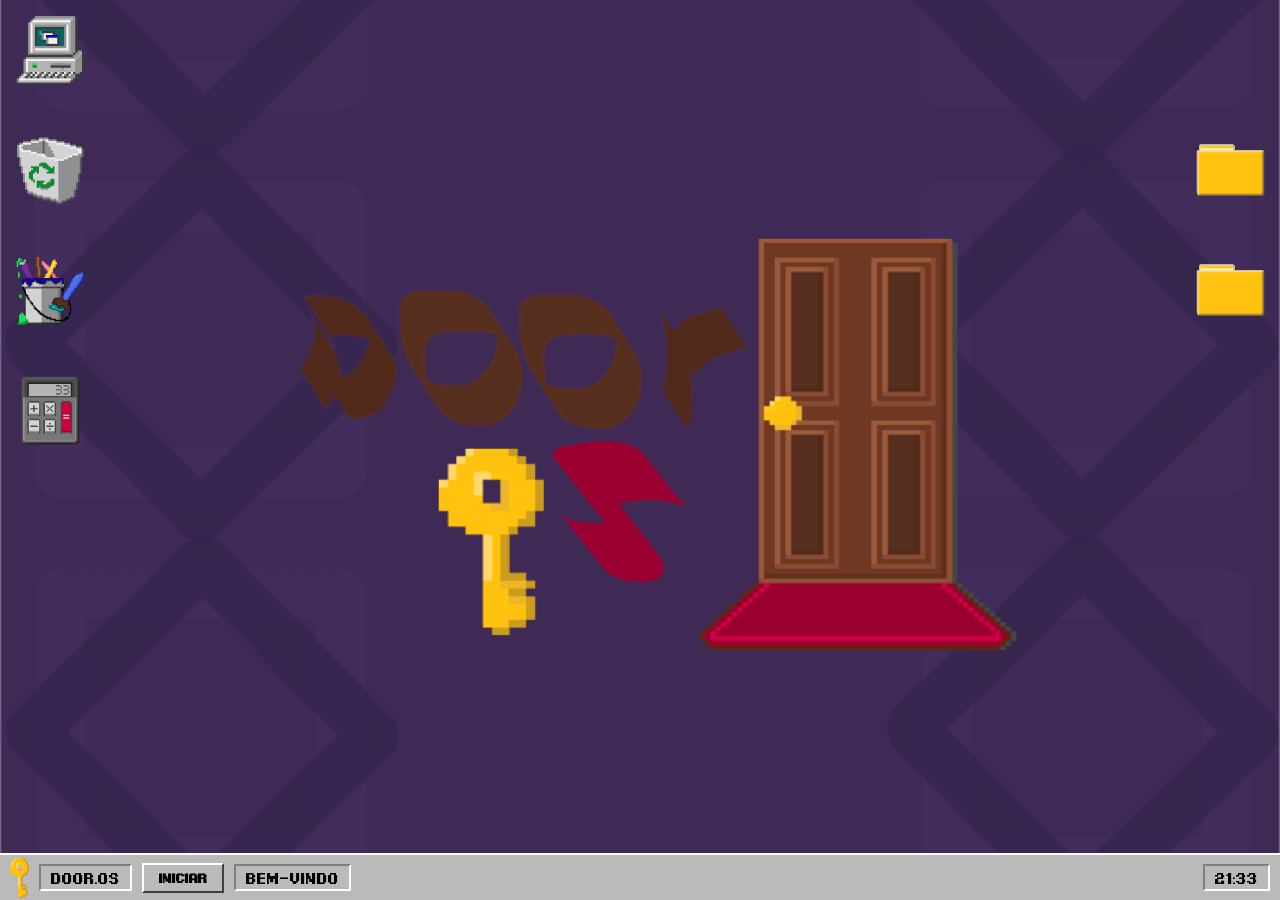
<file: DOOR-OS/index.html>
<!DOCTYPE html>
<html lang="pt-br">
<head>
    <meta charset="UTF-8">
    <meta name="viewport" content="width=device-width, initial-scale=1.0">
    <title>Home</title>
    <link rel="stylesheet" href="css/telaInicial.css">
    <link rel="stylesheet" href="css/quiz.css">    
    <link rel="stylesheet" href="css/calculadora.css"> 
    <link rel="stylesheet" href="css/pasta-fundo.css">

</head>
<body id="body">
    <!--Tela inicial-->
    <div class="apps-div">
        <button class="apps"><img class="apps-img" src="arquivos/COMPUTADOR-definitivo.png" alt="computador"></button>
        <button class="apps"><img class="apps-img" src="arquivos/LIXO-definitivo.png" alt="trash"></button>
        <button class="apps"><img class="apps-img" src="arquivos/PAINT-definitivo.png" alt="paint"></button>
        <button class="apps"><img class="apps-img" src="arquivos/PASTA-definitivo.png" alt="folder"></button>
        <button class="apps" onclick="pastaFundoAberto()"><img class="apps-img" src="arquivos/PASTA-definitivo.png" alt="folder"></button>
        <button class="apps" onclick="abrirConfirmacaoQuiz()"><img class="apps-img" src="arquivos/CALCULADORA-definitivo.png" alt="calculadora"></button>
    </div>

    <div class="barra">
        <footer> 
            <img src="arquivos/chave.png" alt="DoorOS">
            <p>Door.OS</p>
            <button>Iniciar</button>
            <p>Bem-Vindo</p>
            <p id="relogio"></p>
            
        </footer>
    </div>

    <!--Parte da confirmacao se vai fazer o quiz ou nao-->
    <div id="confirmacaoPopUp">
        <div class="barra-titulo">
            <span>Aviso do Sistema</span>
            <div class="botoes-janela">
                <button class="btn-enfeite" onclick="fecharConfirmacaoQuiz()">×</button>
            </div>
        </div>
        <h2>Bem-Vindo ao Quiz Door.OS</h2>
        <h3>Como funciona:</h3>
        <ul>
            <li>Você terá 30 segundos para responder o quiz</li>
            <li>Cada acerto resulta em 1 ponto</li>
            <li>Consequentemente cada erro resulta em -1 ponto</li>
        </ul>
        <div class="botoes-confirmacao">
            <button class="confirmacao-quiz" onclick="fecharConfirmacaoQuiz()">Voltar</button>
            <button class="confirmacao-quiz" onclick="abrirPopUp(), tempo(), pergunta(), fecharConfirmacaoQuiz()">Começar</button>
        </div>
    </div>

    <!--Quiz-->
    <div id="popUp">
        <div class="barra-titulo">
            <span>Aviso do Sistema</span>
            <div class="botoes-janela">
                <button class="btn-enfeite" onclick="fecharPopUp('popUp')">×</button>
            </div>
        </div>
        <div class="conteudo-janela">
            <div class="painel-status">
                <p class="tempo" id="tempoExibir"></p>
                <p id="ponto"></p>
            </div>  
            <p class="txt" id="pergunta"></p>   
            <div class="caixa-de-respostas" id="caixa-de-respostas">
                <button class="txt"  id="alternativaA" onclick="alternativa('a')"></button>
                <button class="txt"  id="alternativaB" onclick="alternativa('b')"></button>
                <button class="txt"  id="alternativaC" onclick="alternativa('c')"></button>
                <button class="txt"  id="alternativaD" onclick="alternativa('d')"></button>
            </div>
        </div>
    </div>

    <!--Quiz - Sucesso-->
    <div id="popUpPassou">
        <div class="barra-titulo">
            <span>Sucesso</span>
            <div class="botoes-janela">
                <button class="btn-enfeite" onclick="fecharPopUp('popUpPassou')">×</button>
            </div>
        </div>
        <div class="conteudo-janela">
            <h2 class="titulo-resultado-quiz">Você passou no teste!!!</h2>
            <p class="pontos" id="pontuacaoPass">Pontuação: </p>
            <p class="pontos" id="pontuacaoPEtec">Menção: </p>
            <p class="pontos">Aura: +67</p>
        </div>
    </div>

    <!--Quiz - Regresso-->
    <div id="popUpReprovou">
        <div class="barra-titulo">
            <span>Erro Critico</span>
            <div class="botoes-janela">
                <button class="btn-enfeite" onclick="fecharPopUp('popUpReprovou')">×</button>
            </div>
        </div>
        <div class="conteudo-janela">
            <h2 class="titulo-resultado-quiz">Você não está apto para utilizar a calculadora</h2>
            <p class="pontos" id="pontuacaoRepr">Pontuação: </p>
            <p class="pontos" id="pontuacaoREtec">Menção: </p>
            <p class="pontos">Aura: -67</p>
        </div>
    </div>

    <!--Calculadora-->
    <div class="janela" id="janela">
        <div class="barra-titulo">
            <span>Calculadora</span>
            <div class="botoes-janela">
                <button class="btn-enfeite">-</button>
                <button class="btn-enfeite" onclick="maximizarOuMinimizarTela()">□</button>
                <button class="btn-enfeite" onclick="voltar()">×</button>
            </div>
        </div>
        <div class="calc-hist">
            <div id="display-calc">
                <div class="campo-de-numeros" id="campo-de-numeros">
                    <p class="exibir-calculo" id="exibir-calculo"></p>
                    <h2 class="numero" id="exibir">0</h2>
                </div>

                <div class="teclado-numerico">
                    <button onclick="inserirNumero('quad')" class="teclas">x²</button>
                    <button onclick="inserirNumero('c')" class="teclaC">C</button>
                    <button onclick="inserirNumero('backspace')" class="teclas">⌫</button>
                    <button onclick="inserirNumero('/')" class="tecla-operacao">÷</button>
                    <button onclick="inserirNumero('7')" class="teclas">7</button>
                    <button onclick="inserirNumero('8')" class="teclas">8</button>
                    <button onclick="inserirNumero('9')" class="teclas">9</button>
                    <button onclick="inserirNumero('*')" class="tecla-operacao">×</button>
                    <button onclick="inserirNumero('4')" class="teclas">4</button>
                    <button onclick="inserirNumero('5')" class="teclas">5</button>
                    <button onclick="inserirNumero('6')" class="teclas">6</button>
                    <button onclick="inserirNumero('-')" class="tecla-operacao">-</button>
                    <button onclick="inserirNumero('1')" class="teclas">1</button>
                    <button onclick="inserirNumero('2')" class="teclas">2</button>
                    <button onclick="inserirNumero('3')" class="teclas">3</button>
                    <button onclick="inserirNumero('+')" class="tecla-operacao">+</button>
                    <button onclick="inserirNumero('maisOuMenos')" class="teclas">+/-</button>
                    <button onclick="inserirNumero('0')" class="teclas">0</button>
                    <button onclick="inserirNumero(',')" class="teclas">,</button>
                    <button onclick="inserirNumero('=')" class="tecla-igual">=</button> 
                </div>
            </div>
            <div id="historico">
                <h2 class="titulo-historico">Histórico:</h2>
                <div class="lista-historico" id="lista-historico"></div>
            </div>
        </div>

    </div>

    <!--Pasta que muda o wallpaper-->
    <div id="pastaFundo">
        <div class="barra-titulo">
            <span>Papel de parede</span>
            <div class="botoes-janela">
                <button class="btn-enfeite">-</button>
                <button class="btn-enfeite" onclick="ajustarTela()">□</button>
                <button class="btn-enfeite" onclick="pastaFundoFechado('x')">×</button>
            </div>
        </div>

        <div class="titulo-background">
            <h1>Papéis de parede predefinidos</h1>
        </div>

        <div id="pastaFundoConteudo">
            <button class="bloco-imagem" onclick="alterarNormal()">
                <img src="arquivos/parede.png" alt="papel de parede oficial">
            </button>
            <button class="bloco-imagem" onclick="alterarCachorros()">
                <img src="arquivos/cachorros feios.jpg" alt="cachorros">
            </button>
            <button class="bloco-imagem" onclick="alterarCachorroFeo()">
                <img src="arquivos/doge feio.jpeg" alt="um cachorro">
            </button>
            <button class="bloco-imagem" onclick="alterarBackrooms()">
                <img src="arquivos/HobbyTown_USA_Oshkosh_interior_under_construction_2002_(The_Backrooms).jpg" alt="backiruumis">
            </button>
        </div>
    </div>

    <script src="js/calculadora.js"></script> 
    <script src="js/telaInicial.js"></script>
    <script src="js/quiz.js"></script>
    <script src="js/pastaFundo.js"></script>
</body>
</html>
</file>
<file: DOOR-OS/css/telaInicial.css>
@font-face {
    font-family: 'MinhaFonteCustomizada';
    src: url('../arquivos/Pixel\ Digivolve.otf') format('opentype');
    font-weight: normal;
    font-style: normal;
}

body {
    background-image: url(../arquivos/parede.png);
    background-size: cover;
    background-repeat: no-repeat;
    background-position: center;
    background-attachment: fixed;
    padding: 0;
    margin: 0;
    height: 100vh;
    width: 100%;
    overflow: hidden;
}

.barra {
    position: fixed;
    bottom: 0;
    left: 0;
    height: 45px;
    width: 100%;
    background-color: rgb(186, 186, 186);
    border-top: 2px solid #fff;
    z-index: 1000;
}

footer {
    display: flex;
    align-items: center;
    gap: 10px;
    margin: 0 10px;
    height: 100%;
    justify-content: flex-start;
}

footer button {
    background-color: rgb(186, 186, 186);
    border-top: 2px solid #fff;
    border-left: 2px solid #fff;
    border-right: 2px solid #404040;
    border-bottom: 2px solid #404040;
    font-family: 'MinhaFonteCustomizada';
    font-weight: bold;
    padding: 5px 15px;
    cursor: pointer;
}

footer button:active{
    border-top: 2px solid #404040;
    border-left: 2px solid #404040;
    border-right: 2px solid #fff;
    border-bottom: 2px solid #fff;
}

footer p {
    border-top: 2px solid #808080;
    border-left: 2px solid #808080;
    border-right: 2px solid #fff;
    border-bottom: 2px solid #fff;
    font-family: 'MinhaFonteCustomizada';
    padding: 2px 10px;
}

footer p:hover{
    cursor: default;
}

footer p:nth-of-type(3) {
    margin-left: auto;
}

footer img {
    height: 40px;
}

.apps-div {
    height: 100%;
    width: 100%;
    display: grid;
    grid-template-rows: repeat(4,100px);
    grid-template-columns: repeat(20, 1fr);
    grid-auto-flow: column;
    gap: 20px;
}
    
.apps {
    height: auto;
    width: 100px;
    display: flex;
    align-items: center;
    justify-content: center;
    background-color: rgba(0, 0, 0, 0);
    border: none;
}

.apps:hover{
    background-color: #780f9254;
    cursor: pointer;
}

.apps-img{
    height: 75px;
    width: 75px;
}

.apps:nth-child(4){
    grid-column: 20;
    grid-row: 2;
    
}

.apps:nth-child(5){
    grid-column: 20;
    grid-row: 3;
}

.video{
    width: 100vw;
    height: 100vh;
    object-fit: cover;
}

.tela-azul{
    width: 100vw;
    height: 100vh;
    object-fit: cover;
    z-index: 999;
}

body.cachorros{
    background-image: url(../arquivos/cachorros\ feios.jpg);
}

body.cachorro-feo{
    background-image: url(../arquivos/doge\ feio.jpeg);
}

body.backrooms{
    background-image: url(../arquivos/HobbyTown_USA_Oshkosh_interior_under_construction_2002_\(The_Backrooms\).jpg);
}
</file>
<file: DOOR-OS/css/quiz.css>
@font-face {
    font-family: 'MinhaFonteCustomizada';
    src: url('../arquivos/Pixel\ Digivolve.otf') format('opentype');
    font-weight: normal;
    font-style: normal;
}

body, button{
    font-family: 'MinhaFonteCustomizada', sans-serif;
}

#confirmacaoPopUp{
    display: none;
    position: fixed;
    flex-direction: column;
    top: 50%;
    left: 50%;
    transform: translate(-50%, -50%);
    background-color: #c0c0c0;
    width: 450px;
    height: auto;
    z-index: 1000;
    border-top: 2px solid #dfdfdf;
    border-left: 2px solid #dfdfdf;
    border-right: 2px solid #000;
    border-bottom: 2px solid #000;
    padding: 2px; 
    box-sizing: border-box;
    box-shadow: 2px 2px 0px rgba(0,0,0,1);
}

#confirmacaoPopUp.confirmacao-ativado{
    display: flex;
}

#confirmacaoPopUp h2, 
#confirmacaoPopUp h3,
#confirmacaoPopUp ul{
    margin: 5px;
}

.botoes-confirmacao{
    display: flex;
    flex-direction: row;
    justify-content: center;
    align-items: center;
    width: 100%;
    height: auto;
    gap: 25px;
    margin-top: 30px;
    margin-bottom: 10px;
}

.confirmacao-quiz{
    width: 200px;
    height: 40px;
    background-color: #c0c0c0;
    border-top: 2px solid #ffffff;
    border-left: 2px solid #ffffff;
    border-right: 2px solid #808080;
    border-bottom: 2px solid #808080;
    font-weight: bold;
    padding: 8px;
    cursor: pointer;
    display: flex;
    justify-content: center;
    align-items: center;
}

.confirmacao-quiz:active{
    background-color: #c0c0c0;
    border-top: 2px solid black;
    border-left: 2px solid black;
    border-right: 2px solid #ffffff;
    border-bottom: 2px solid #ffffff;
}

#popUp, #popUpPassou, #popUpReprovou {
    display: none;
    position: fixed;
    top: 50%;
    left: 50%;
    transform: translate(-50%, -50%);
    background-color: #c0c0c0;
    width: 450px;
    height: auto;
    z-index: 1000;
    border-top: 2px solid #dfdfdf;
    border-left: 2px solid #dfdfdf;
    border-right: 2px solid #000;
    border-bottom: 2px solid #000;
    padding: 2px; 
    box-sizing: border-box;
    box-shadow: 2px 2px 0px rgba(0,0,0,1);
}

button.certo{
    color: blue;
}

button.errado{
    color: red;
}

#popUp.ativo, #popUpPassou.ativo, #popUpReprovou.ativo {
    display: flex;
    flex-direction: column;
}

.barra-titulo {
    display: flex;
    justify-content: space-between;
    align-items: center;
    background: linear-gradient(90deg, #000080, #1084d0); /* Degradê Win98 */
    color: white;
    padding: 2px 3px 2px 5px;
    width: 100%;
    height: 22px;
    box-sizing: border-box;
    font-family: 'Tahoma', sans-serif;
    font-size: 13px;
    font-weight: bold;
}

.conteudo-janela {
    display: flex;
    flex-direction: column;
    align-items: center;
    justify-content: flex-start;
    padding: 15px 20px 25px 20px;
    width: 100%;
    box-sizing: border-box;
}

.botoes-janela {
    display: flex;
    gap: 2px;
}

.btn-enfeite {
    background-color: #c0c0c0;
    width: 16px;
    height: 14px;
    display: flex;
    justify-content: center;
    align-items: center;
    font-size: 12px;
    font-weight: bold;
    color: black;
    border-top: 1px solid #ffffff;
    border-left: 1px solid #ffffff;
    border-right: 1px solid #404040;
    border-bottom: 1px solid #404040;
    padding: 0;
    cursor: default;
}

.btn-enfeite:active {
    border-top: 1px solid #404040;
    border-left: 1px solid #404040;
    border-right: 1px solid #ffffff;
    border-bottom: 1px solid #ffffff;
    padding: 1px 0 0 1px;
}

.caixa-de-respostas {
    display: grid;
    grid-template-columns: 1fr 1fr;
    gap: 8px;
    width: 100%;
    margin-top: 10px;
}

.txt {
    background-color: #c0c0c0;
    border-top: 2px solid #ffffff;
    border-left: 2px solid #ffffff;
    border-right: 2px solid #808080;
    border-bottom: 2px solid #808080;
    font-weight: bold;
    padding: 8px;
    cursor: pointer;
}

.txt:active {
    border-top: 2px solid #000;
    border-left: 2px solid #000;
    border-right: 2px solid #fff;
    border-bottom: 2px solid #fff;
}

.painel-status {
    display: flex;
    justify-content: space-between; 
    align-items: center;
    width: 100%;
    background-color: #ffffff;
    border-top: 2px solid #808080;
    border-left: 2px solid #808080;
    border-right: 2px solid #ffffff;
    border-bottom: 2px solid #ffffff;
    padding: 5px 15px;
    margin-bottom: 15px;
    box-sizing: border-box;
    height: 40px; 
}


.painel-status .tempo, .painel-status #ponto {
    margin: 0;
    font-size: 24px; 
    font-weight: bold;
}

.painel-status .tempo {
    color: #000080; 
}

#pergunta {
    font-size: 22px; 
    font-weight: bold;
    background-color: #ffffff;
    border-top: 2px solid #808080;
    border-left: 2px solid #808080;
    border-right: 2px solid #ffffff;
    border-bottom: 2px solid #ffffff;
    padding: 15px 20px;
    width: 100%;
    text-align: center;
    box-sizing: border-box;
    margin-top: 0;
    margin-bottom: 20px;
}

.conteudo-janela {
    display: flex;
    flex-direction: column;
    align-items: center;
    justify-content: flex-start;
    flex-grow: 1;
    padding: 15px 20px;
    width: 100%;
    box-sizing: border-box;
}

.jumpscare-org{
    width: 400px;
    height: auto;
    display: grid;
    grid-template-columns: repeat(4, 1fr);
    gap: 0px 5px;
}

.setinhas{
    border-top: 2px solid white;
    border-left: 2px solid white;
    border-right: 2px solid #808080;
    border-bottom: 2px solid #808080;
    background-color: #c0c0c0;
    cursor: pointer;
    margin: 0;
    padding: 0;
    height: 25px;
}

.setinhas:active,
.jumpscare-confirm:active{
    border-top: 2px solid black;
    border-left: 2px solid black;
    border-right: 2px solid white;
    border-bottom: 2px solid white;
}

.jumpscare-text{
    border-left: 2px solid white;
    border-right: 2px solid #808080;

    background-color: white;
    display: flex;
    justify-content: center;
    align-items: center;
    height: 40px;
    
    margin: 0;
    padding: 0;
}

.jumpscare-confirm{
    grid-column: 2/4;
    border-top: 2px solid white;
    border-left: 2px solid white;
    border-right: 2px solid #808080;
    border-bottom: 2px solid #808080;
    background-color: #c0c0c0;
    cursor: pointer;
    margin-top: 10px;
    padding: 0;
    height: 40px;

}
</file>
<file: DOOR-OS/css/calculadora.css>
@font-face {
    font-family: 'MinhaFonteCustomizada';
    src: url('../arquivos/Pixel\ Digivolve.otf') format('opentype');
    font-weight: normal;
    font-style: normal;
}

body, button{
    font-family: 'MinhaFonteCustomizada', sans-serif;
}

#janela{
    display: none;
    position: fixed;
    top: 50%;
    left: 50%;
    transform: translate(-50%, -50%);
    background-color: #c0c0c0;
    width: 60%;
    height: 67%;
    box-sizing: border-box;
    flex-direction: column;
    padding: 4px;
    border-top: 4px solid #ffffff;
    border-left: 4px solid #ffffff;
    border-right: 4px solid #555555;
    border-bottom: 4px solid #555555;
    transition: 0.3s;
}

#janela.tela-cheia{
    width: 100%;
    height: calc(100% - 45px);
    top: 0;
    transform: translate(-50%, 0);
}

#janela.aberto{
    display: flex;
}

.barra-titulo {
    display: flex;
    justify-content: space-between;
    align-items: center;
    background-color: #000080;
    color: white;
    font-weight: bold;
    font-size: 16px;
    padding: 4px 4px 4px 8px;
    margin-bottom: 10px;
}

.calc-hist{
    display: flex;
    flex-direction: row;
    height: 100%;
}

#display-calc{
    display: flex;
    flex-direction: column;
    flex: 4;
}

#display-calc.tela-cem-porc{
    width: 80%;
}

.botoes-janela {
    display: flex;
    gap: 2px;
}

.btn-enfeite {
    background-color: #c0c0c0;
    width: 20px;
    height: 18px;
    display: flex;
    justify-content: center;
    align-items: center;
    font-size: 14px;
    font-weight: bold;
    color: black;
    padding: 0;
    cursor: default;
    border-radius: 0;
    border-top: 2px solid #ffffff;
    border-left: 2px solid #ffffff;
    border-right: 2px solid #000000;
    border-bottom: 2px solid #000000;
}
/*naoki lindo*/
.btn-enfeite:last-child {
    margin-left: 2px;
}

.btn-enfeite:active {
    border-top: 2px solid #000000;
    border-left: 2px solid #000000;
    border-right: 2px solid #ffffff;
    border-bottom: 2px solid #ffffff;
}

.campo-de-numeros {
    background-color: #ffffff;
    height: 20vh;
    margin: 0 10px 10px 10px;
    padding: 10px 20px;
    display: flex;
    flex-direction: column;
    justify-content: center;
    align-items: flex-end;
    border-top: 4px solid #808080;
    border-left: 4px solid #808080;
    border-right: 4px solid #ffffff;
    border-bottom: 4px solid #ffffff;
    word-break: break-all;
    overflow: auto;
}

.exibir-calculo {
    font-size: 20px;
    color: #808080;
    margin: 0;
}

.numero {
    font-size: 60px;
    margin: 0;
    color: #000000;
}

.teclado-numerico {
    display: grid;
    grid-template-columns: repeat(4, 1fr);
    grid-template-rows: repeat(5, 1fr);
    gap: 8px;
    padding: 0 10px 10px 10px;
    flex-grow: 1;
    margin-bottom: 25px;
}

.teclas, .tecla-operacao, .teclaC, .tecla-igual {
    background-color: #c0c0c0;
    font-family: 'MS Sans Serif', Tahoma, Arial, sans-serif;
    font-size: 24px;
    font-weight: bold;
    color: #000000;
    cursor: pointer;
    border-radius: 0;
    border-top: 4px solid #ffffff;
    border-left: 4px solid #ffffff;
    border-right: 4px solid #808080;
    border-bottom: 4px solid #808080;
}

.teclaC { color: #ff0000; }
.tecla-operacao { color: #0000ff; }

.teclas:active, .tecla-operacao:active, .teclaC:active, .tecla-igual:active {
    border-top: 4px solid #000000;
    border-left: 4px solid #000000;
    border-right: 4px solid #ffffff;
    border-bottom: 4px solid #ffffff;
    background-color: #d0d0d0;
}

.tela-azul{
    width: 100vw;
    height: 100vh;
    object-fit: cover;
    z-index: 999;
}

/*historicoo*/
#historico{
    flex: 1;
    display: none;
    flex-direction: column; 
    align-items: center;
}

#historico.exibir-historico{
    display: flex;
}

.titulo-historico{
    font-size: 30px;
    margin: 0;
    position: fixed;
}

.lista-historico{
    box-sizing: border-box;
    width: calc(100% - 50px);
    display: flex;
    align-items: flex-end;
    flex-direction: column;
    margin-top: 50px;
    overflow-y: auto;
    overflow-x: hidden;
    word-break: break-all;
    margin-bottom: 30px;
}

.texto-historico{
    font-size: 30px;
    color: rgb(131, 131, 131);
    margin: 0;
    align-self: flex-end;
}

.resultado-historico{
    font-size: 50px;
    margin: 0;
}
</file>
<file: DOOR-OS/css/pasta-fundo.css>
#pastaFundo{
    position: fixed;
    display: none;
    flex-direction: column;
    top: 50%;
    left: 50%;
    transform: translate(-50%, -50%);
    width: 60%;
    height: 67%;
    background-color: #c0c0c0;
    padding: 4px;
    transition: 0.3s;
}

#pastaFundo.fundo-ativo{
    display: flex;
}

#pastaFundo.ajuste-de-tela{
    width: 100%;
    height: calc(100% - 45px);
    top: 0;
    transform: translate(-50%, 0);
}

.titulo-background{
    width: 100%;
    height: auto;
    margin: 0px;
    display: flex;
    justify-content: center;
}

#pastaFundoConteudo{
    display: grid;
    grid-template-columns: repeat(2, 1fr);
    flex: 1;
    overflow-y: scroll;
}

.bloco-imagem{
    margin: 30px 10px;
    border-top: 2px solid #ffffff;
    border-left: 2px solid #ffffff;
    border-right: 2px solid #808080;
    border-bottom: 2px solid #808080;
    box-sizing: border-box;
    cursor: pointer;
    background-color: #c0c0c0;
}

.bloco-imagem:active{
    border-top: 2px solid #808080;
    border-left: 2px solid #808080;
    border-right: 2px solid #ffffff;
    border-bottom: 2px solid #ffffff;
}

.bloco-imagem img{
    width: calc(100% - 20px);
    margin: 10px;
    height: auto;
}
</file>
